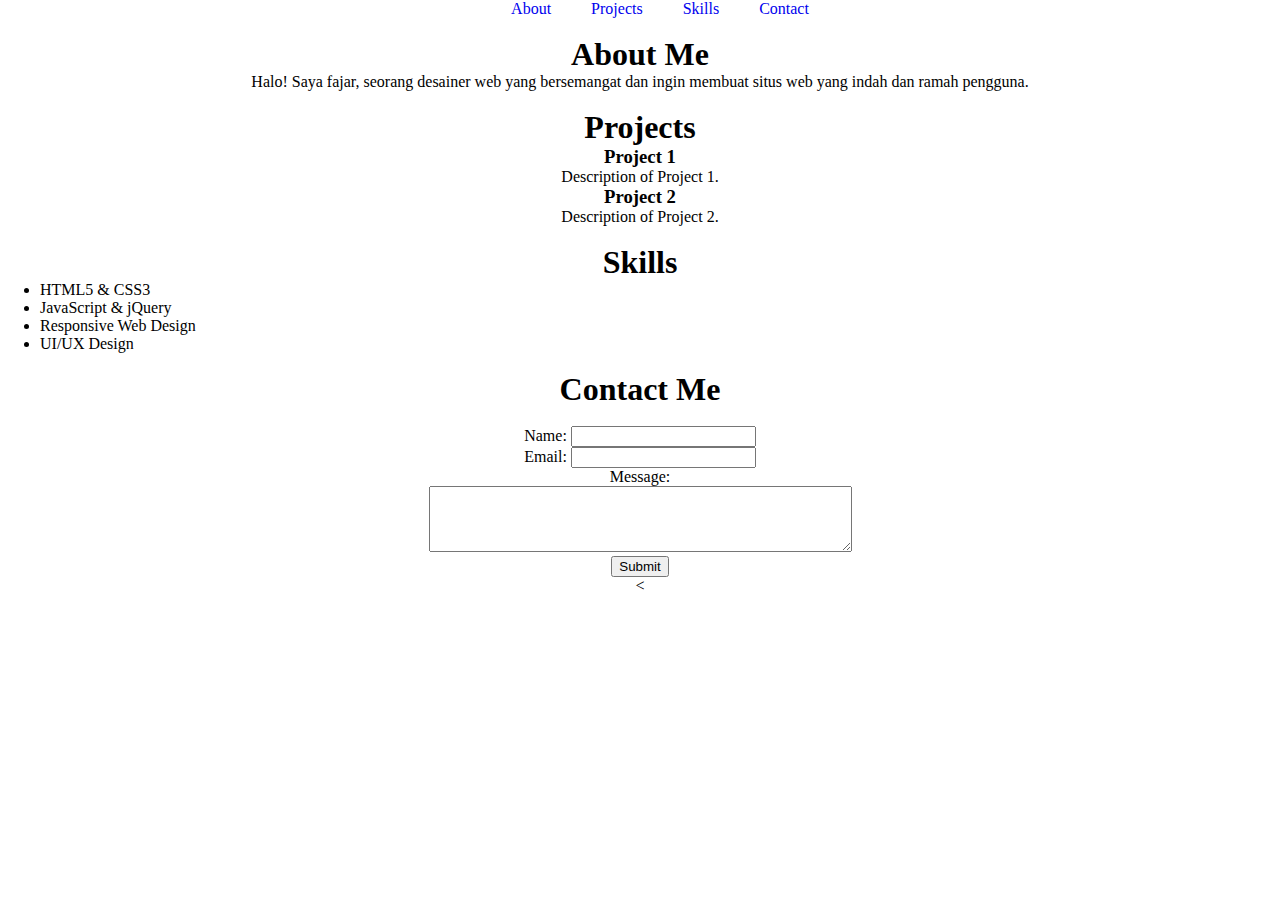
<file: index.html>
<!DOCTYPE html>
<html lang="en">
<head>
    <meta charset="UTF-8">
    <meta name="viewport" content="width=device-width, initial-scale=1.0">
    <link rel="stylesheet" href="style.css">
    <title>Document</title>
</head>
<body>
 <!-- Header Section -->
    <header>
        <nav>
            <div class="">
            <ul>
                <li><a href="#about">About</a></li>
                <li><a href="#projects">Projects</a></li>
                <li><a href="#skills">Skills</a></li>
                <li><a href="#contact">Contact</a></li>
            </div>
            </ul>
        </nav>
    </header>
    <!-- About Section -->
    <br>
    <section id="about">
        <center>
        <h1>About Me</h1>
        </center>
        <center>
        <p>Halo! Saya fajar, seorang desainer web yang bersemangat dan ingin membuat situs web yang indah dan ramah pengguna.</p>
        </center>
    </section>
<!-- Projects Section -->
<section id="projects">
    <center>
        <br>
        <h1>Projects</h1>
    <div class="project">
        <h3>Project 1</h3>
        <p>Description of Project 1.</p>
    </div>
    <div class="project">
        <h3>Project 2</h3>
        <p>Description of Project 2.</p>
    </div>
    </center>
    <!-- More project items can be added here -->
</section>
<br>
<!-- Skills Section -->
<section id="skills">
    <center>
        <h1>Skills</h1>
    </center>
        <ul>
            <li>HTML5 & CSS3</li>
            <li>JavaScript & jQuery</li>
            <li>Responsive Web Design</li>
            <li>UI/UX Design</li>
        </ul>


</section>
<br>
<!-- Contact Section -->
<section id="contact">
    <center>
        <h1>Contact Me</h1>
    </center>
    <br>
    <center>
        <div contact-container>
    <form action="submit_form.php" method="post">
        <label for="name">Name:</label>
        <input type="text" id="name" name="name" required><br>
        <label for="email">Email:</label>
        <input type="email" id="email" name="email" required><br>
        <label for="message">Message:</label><br>
        <textarea id="message" name="message" rows="4" cols="50" required></textarea><br>
        <button type="submit">Submit</button>
    </form>
    <</div>
    </center>
</section>
</body>
</html>
</file>
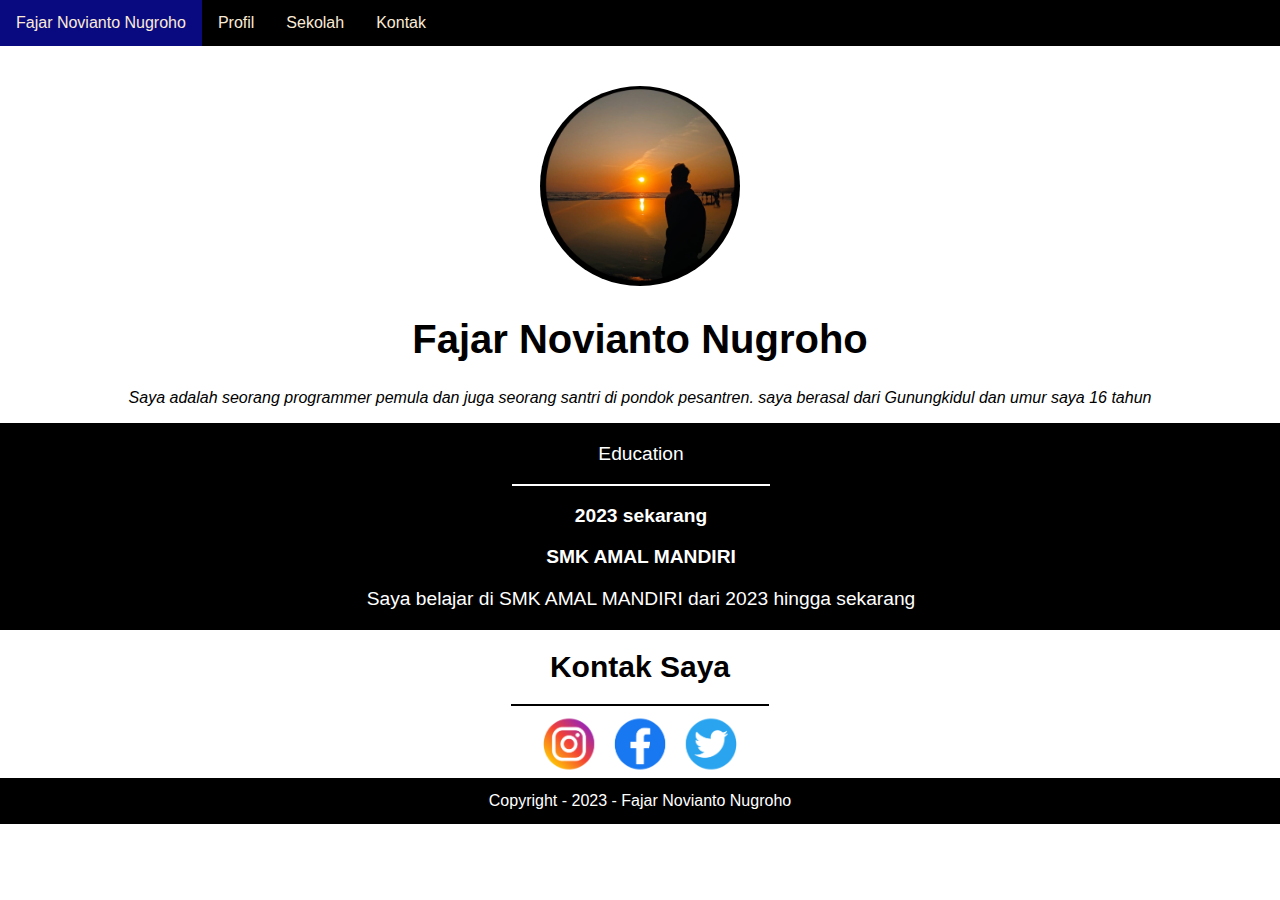
<file: tugas.html>
<!DOCTYPE html>
<html lang="en">
<head>
    <meta charset="UTF-8">
    <meta name="viewport" content="width=device-width, initial-scale=1.0">
    <link rel="stylesheet" href="tugas.css">
    <title>Document</title>
</head>
<body>
    <section id="navbar">
    <div class="navbar">
        <a href="#" class="a-navbar">Fajar Novianto Nugroho</a>
        <a href="#" class="a-navbar">Profil</a>
        <a href="#" class="a-navbar">Sekolah</a>
        <a href="#" class="a-navbar">Kontak</a>
    </div>
</section>
<section id="profil">
    <div style="padding: 20px;">
        <!-- Konten halaman web Anda -->
    </div>
    <center>  
    <img src="profil.jpg" alt="nama" class="rounded-image">
    <h1 style="font-size: 40px;">Fajar Novianto Nugroho</h1>
    <p style="font-style: italic;">Saya adalah seorang programmer pemula dan juga seorang santri di pondok pesantren.
    saya berasal dari Gunungkidul dan umur saya 16 tahun</p>
    </center>
    </section>
<section>
    <div class="kotak">
        <center>
        <div class="text">
        <p>Education</p>
        <hr size="2" color="white" width="20%">
        <p><b>2023 sekarang</b></p>
        <p><b>SMK AMAL MANDIRI</b></p>
        <p>Saya belajar di SMK AMAL MANDIRI dari 2023 hingga sekarang </p>
        </center>
        </div>
    </div>
</section>

<section id="isi">
    <center>
    <h1 style="font-size: 30px;">Kontak Saya</h1>
    <hr size="2" color="black" width="20%">
    </center>
<center>
<img src="logo-removebg-preview.png" alt="" height="60px";>
</center>
</section>

<section id="footer">
    <footer>
        Copyright - 2023 - Fajar Novianto Nugroho
    </footer>  
</section>
</body>
</html>
</file>
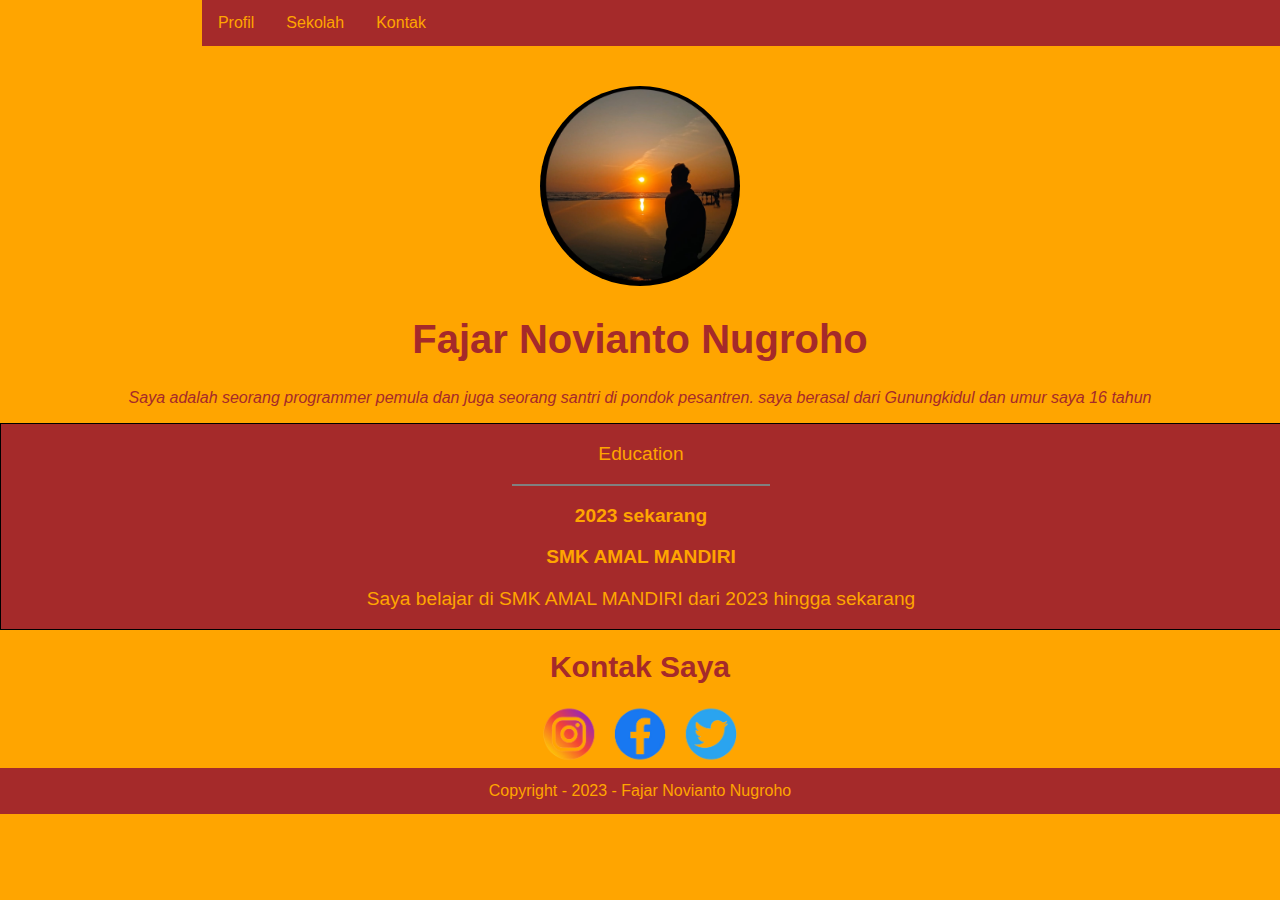
<file: tugas warna jelek/tugas.html>
<!DOCTYPE html>
<html lang="en">
<head>
    <meta charset="UTF-8">
    <meta name="viewport" content="width=device-width, initial-scale=1.0">
    <link rel="stylesheet" href="tugas.css">
    <title>Document</title>
</head>
<body>
    <section id="navbar">
    <div class="navbar">
        <a href="#" class="a-navbar">Fajar Novianto Nugroho</a>
        <a href="#" class="a-navbar">Profil</a>
        <a href="#" class="a-navbar">Sekolah</a>
        <a href="#" class="a-navbar">Kontak</a>
    </div>
</section>
<section id="profil">
    <div style="padding: 20px;">
        <!-- Konten halaman web Anda -->
    </div>
    <center>  
    <img src="profil.jpg" alt="nama" class="rounded-image">
    <h1  class="nama"  style="font-size: 40px;">Fajar Novianto Nugroho</h1>
    <p class="info" style="font-style: italic;">Saya adalah seorang programmer pemula dan juga seorang santri di pondok pesantren.
    saya berasal dari Gunungkidul dan umur saya 16 tahun</p>
    </center>
    </section>
<section>
    <div class="kotak">
        <center>
        <div class="text">
        <p>Education</p>
        <hr size="2" color="" width="20%">
        <p><b>2023 sekarang</b></p>
        <p><b>SMK AMAL MANDIRI</b></p>
        <p>Saya belajar di SMK AMAL MANDIRI dari 2023 hingga sekarang </p>
        </center>
        </div>
    </div>
</section>

<section id="isi">
    <center>
    <h1 class="info" style="font-size: 30px;">Kontak Saya</h1>
    <legend style="margin-top: 1px;"></legend>
    </div>
    </center>
<center>
<img src="logo-removebg-preview.png" alt="" height="60px";>
</center>
</section>

<section id="footer">
    <footer>
        Copyright - 2023 - Fajar Novianto Nugroho
    </footer>  
</section>
</body>
</html>
</file>
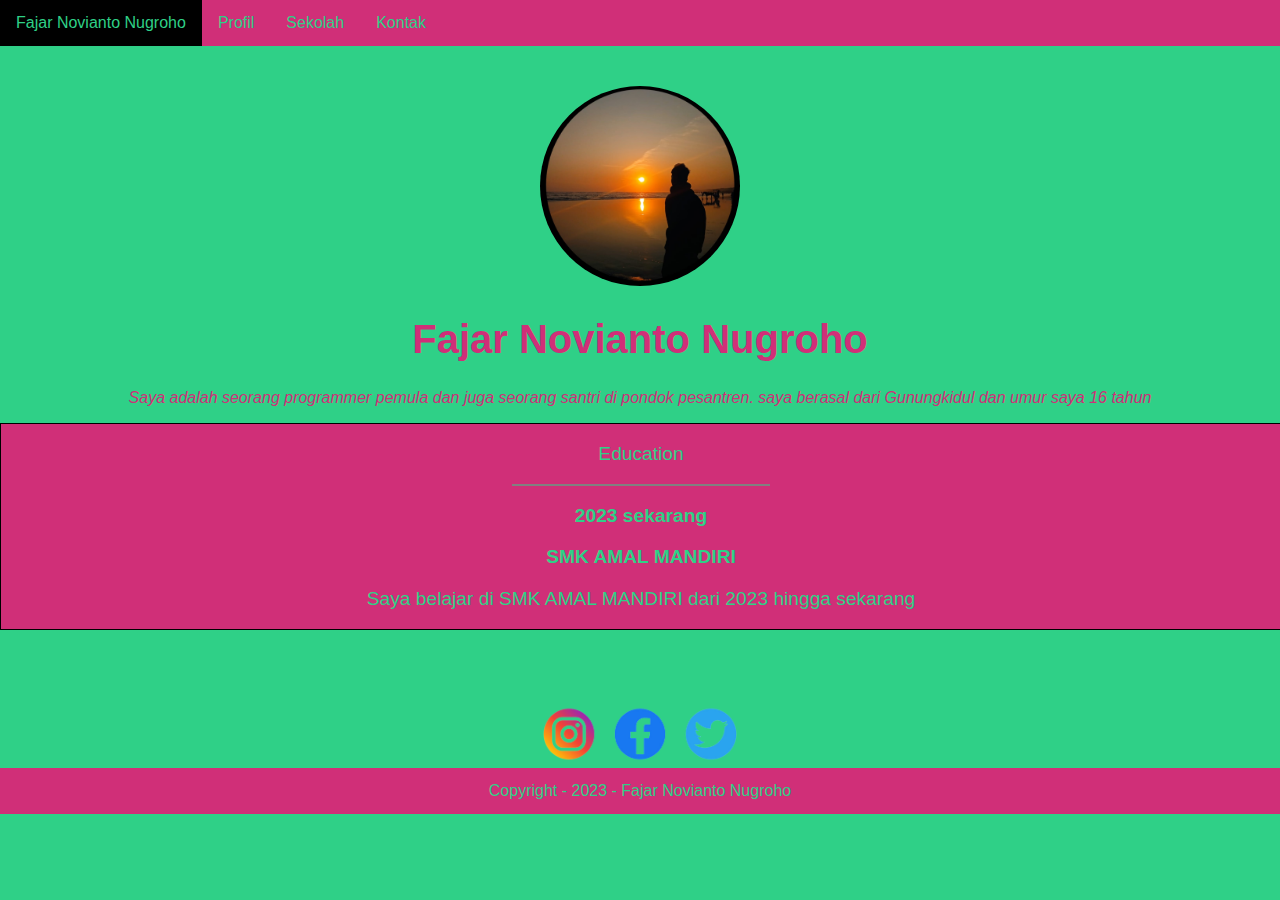
<file: tugas warna/tugas warna.html>
<!DOCTYPE html>
<html lang="en">
<head>
    <meta charset="UTF-8">
    <meta name="viewport" content="width=device-width, initial-scale=1.0">
    <link rel="stylesheet" href="tugas warna.css">
    <title>Document</title>
</head>
<body>
    <section id="navbar">
    <div class="navbar">
        <a href="#" class="a-navbar">Fajar Novianto Nugroho</a>
        <a href="#" class="a-navbar">Profil</a>
        <a href="#" class="a-navbar">Sekolah</a>
        <a href="#" class="a-navbar">Kontak</a>
    </div>
</section>
<section id="profil">
    <div style="padding: 20px;">
        <!-- Konten halaman web Anda -->
    </div>
    <center>  
    <img src="profil.jpg" alt="nama" class="rounded-image">
    <div class="profil">
    <h1 style="font-size: 40px;">Fajar Novianto Nugroho</h1>
    <p style="font-style: italic;">Saya adalah seorang programmer pemula dan juga seorang santri di pondok pesantren.
    saya berasal dari Gunungkidul dan umur saya 16 tahun</p>
    </div>
    </center>
    </section>
<section>
    <div class="kotak">
        <center>
        <div class="text">
        <p>Education</p>
        <hr size="2" color="" width="20%">
        <p><b>2023 sekarang</b></p>
        <p><b>SMK AMAL MANDIRI</b></p>
        <p>Saya belajar di SMK AMAL MANDIRI dari 2023 hingga sekarang </p>
        </center>
        </div>
    </div>
</section>

<section id="isi">
    <div class="kontak">
    <center>
    <h1 style="font-size: 30px;">Kontak Saya</h1>
    </div>
    </center>
<center>
<img src="logo-removebg-preview.png" alt="" height="60px";>
</center>
</section>

<section id="footer">
    <footer>
        Copyright - 2023 - Fajar Novianto Nugroho
    </footer>  
</section>
</body>
</html>
</file>
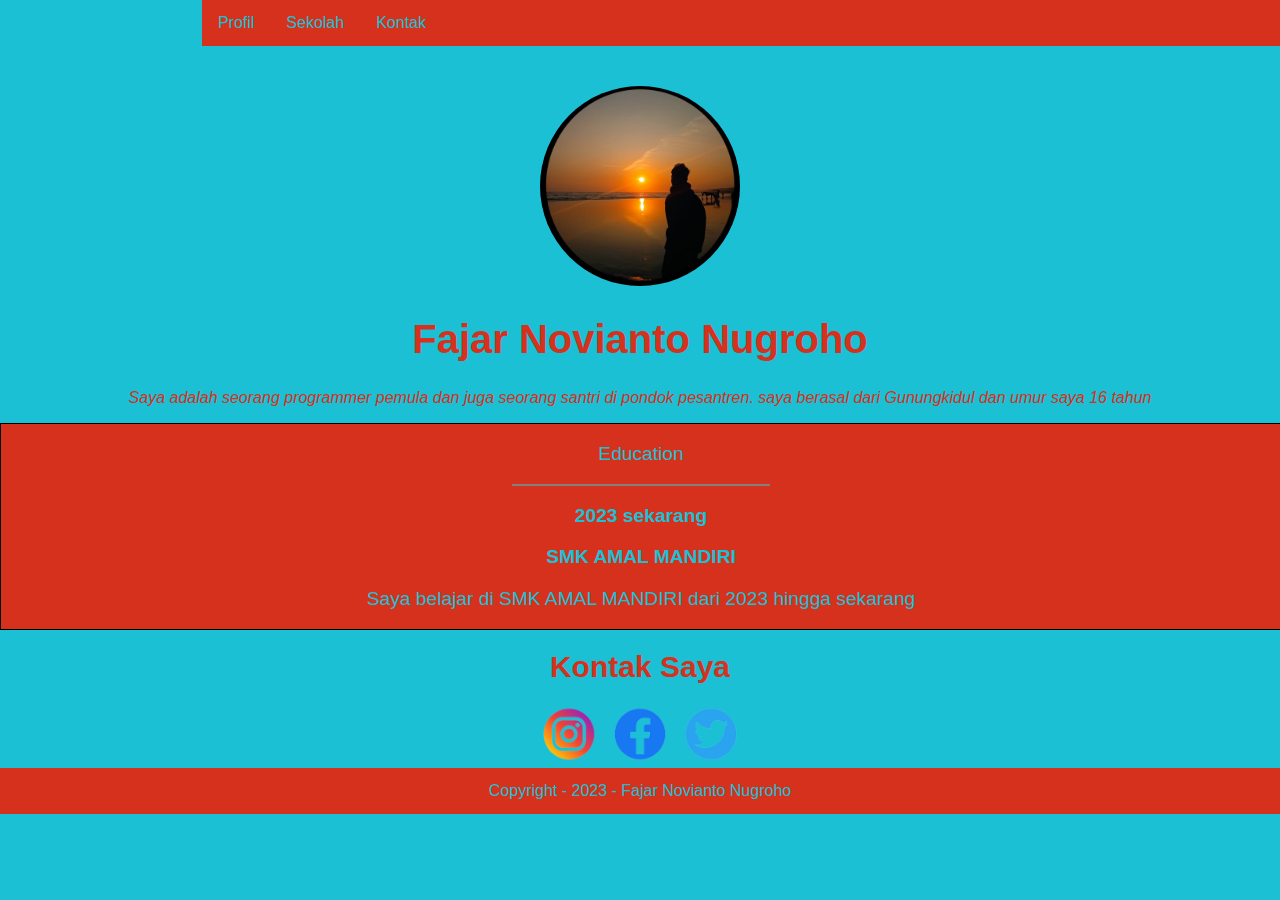
<file: warna yang bagus/warna1/warna1.html>
<!DOCTYPE html>
<html lang="en">
<head>
    <meta charset="UTF-8">
    <meta name="viewport" content="width=device-width, initial-scale=1.0">
    <link rel="stylesheet" href="warna1.css">
    <title>Document</title>
</head>
<body>
    <section id="navbar">
    <div class="navbar">
        <a href="#" class="a-navbar">Fajar Novianto Nugroho</a>
        <a href="#" class="a-navbar">Profil</a>
        <a href="#" class="a-navbar">Sekolah</a>
        <a href="#" class="a-navbar">Kontak</a>
    </div>
</section>
<section id="profil">
    <div style="padding: 20px;">
        <!-- Konten halaman web Anda -->
    </div>
    <center>  
    <img src="profil.jpg" alt="nama" class="rounded-image">
    <div class="profil">
    <h1 style="font-size: 40px;">Fajar Novianto Nugroho</h1>
    <p style="font-style: italic;">Saya adalah seorang programmer pemula dan juga seorang santri di pondok pesantren.
    saya berasal dari Gunungkidul dan umur saya 16 tahun</p>
    </div>
    </center>
    </section>
<section>
    <div class="kotak">
        <center>
        <div class="text">
        <p>Education</p>
        <hr size="2" color="" width="20%">
        <p><b>2023 sekarang</b></p>
        <p><b>SMK AMAL MANDIRI</b></p>
        <p>Saya belajar di SMK AMAL MANDIRI dari 2023 hingga sekarang </p>
        </center>
        </div>
    </div>
</section>

<section id="isi">
    <div class="kontak">
    <center>
    <h1 style="font-size: 30px;">Kontak Saya</h1>
    </div>
    </center>
<center>
<img src="logo-removebg-preview.png" alt="" height="60px";>
</center>
</section>

<section id="footer">
    <footer>
        Copyright - 2023 - Fajar Novianto Nugroho
    </footer>  
</section>
</body>
</html>
</file>
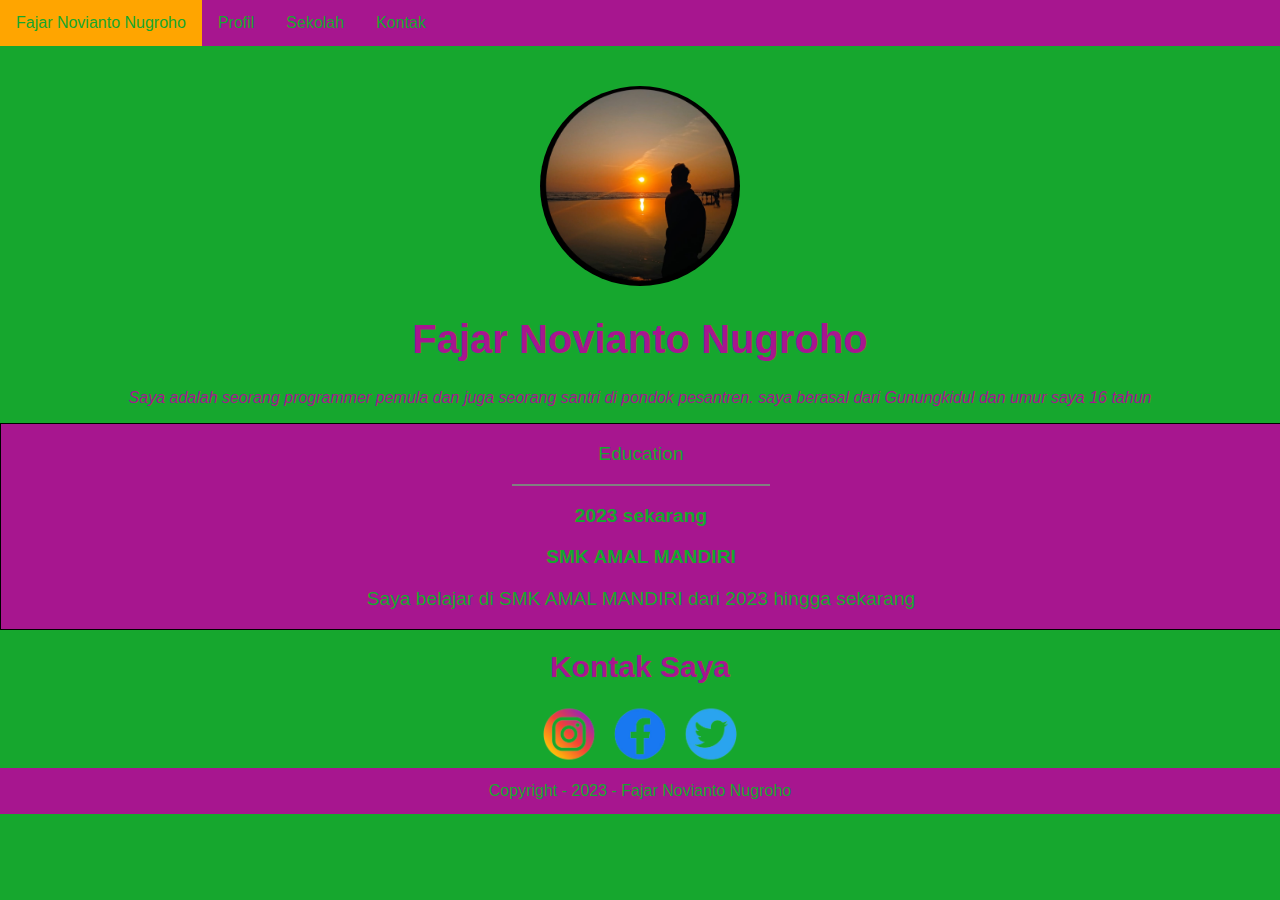
<file: warna yang bagus/warna2/warna2.html>
<!DOCTYPE html>
<html lang="en">
<head>
    <meta charset="UTF-8">
    <meta name="viewport" content="width=device-width, initial-scale=1.0">
    <link rel="stylesheet" href="warna2.css">
    <title>Document</title>
</head>
<body>
    <section id="navbar">
    <div class="navbar">
        <a href="#" class="a-navbar">Fajar Novianto Nugroho</a>
        <a href="#" class="a-navbar">Profil</a>
        <a href="#" class="a-navbar">Sekolah</a>
        <a href="#" class="a-navbar">Kontak</a>
    </div>
</section>
<section id="profil">
    <div style="padding: 20px;">
        <!-- Konten halaman web Anda -->
    </div>
    <center>  
    <img src="profil.jpg" alt="nama" class="rounded-image">
    <h1  class="nama"  style="font-size: 40px;">Fajar Novianto Nugroho</h1>
    <p class="info" style="font-style: italic;">Saya adalah seorang programmer pemula dan juga seorang santri di pondok pesantren.
    saya berasal dari Gunungkidul dan umur saya 16 tahun</p>
    </center>
    </section>
<section>
    <div class="kotak">
        <center>
        <div class="text">
        <p>Education</p>
        <hr size="2" color="" width="20%">
        <p><b>2023 sekarang</b></p>
        <p><b>SMK AMAL MANDIRI</b></p>
        <p>Saya belajar di SMK AMAL MANDIRI dari 2023 hingga sekarang </p>
        </center>
        </div>
    </div>
</section>

<section id="isi">
    <center>
    <h1 class="info" style="font-size: 30px;">Kontak Saya</h1>
    <legend style="margin-top: 1px;"></legend>
    </div>
    </center>
<center>
<img src="logo-removebg-preview.png" alt="" height="60px";>
</center>
</section>

<section id="footer">
    <footer>
        Copyright - 2023 - Fajar Novianto Nugroho
    </footer>  
</section>
</body>
</html>
</file>
<file: style.css>
*, html {
    padding: o;
    margin: 0;
    box-sizing: border-box;
}

nav {
    display: flex;
    justify-content: center;
}

nav ul {
    display: flex;
    list-style: none;
}

nav ul li a {
    text-decoration: none;
    margin: 0 10px;
    padding: 0 10px;
}

.contact-container{
width: 300px;
     margin: 0 auto;
            padding: 20px;
            border: 1px solid #ccc;
            border-radius: 5px;
}
</file>
<file: tugas.css>
body
{
    font-family: Arial,sans-serif;
    margin:0 ;
    padding: 0;
}

.navbar{
    background-color: black;
    overflow: hidden;
}

.navbar a {
    float: left;
    display: block;
    color: antiquewhite;
    text-align: center;
    padding: 14px 16px;
    text-decoration: none;
}

.a-navbar:hover {
    background-color: rgb(10, 10, 128);
}

.rounded-image {
    width: 200px; 
    height: 200px;
    border-radius: 100%;
}

.kotak {
        background-color:black;
        width: 100%;
        border: 1px solid black;
        margin: 0;
        margin-top: 0;
        margin-left: 0;
        margin-right: 0;
}

.text {
    font-size: larger;
    color: white;
}

footer {
    background-color: black;
    color: #fff; 
    padding: 14px; 
    text-align: center;
}
</file>
<file: tugas warna jelek/tugas.css>
body
{
    font-family: Arial,sans-serif;
    margin:0 ;
    padding: 0;
    background-color: orange;
}

.nama{
    color: brown;
}
.info{
color: brown;
}




.navbar{
    background-color: brown;
    overflow: hidden;
}

.navbar a {
    float: left;
    display: block;
    color: orange;
    text-align: center;
    padding: 14px 16px;
    text-decoration: none;
}

.a-navbar:hover {
    background-color: orange;
}

.rounded-image {
    width: 200px; 
    height: 200px;
    border-radius: 100%;
}

.kotak {
        background-color:brown;
        width: 100%;
        border: 1px solid black;
        margin: 0;
        margin-top: 0;
        margin-left: 0;
        margin-right: 0;
}

.text {
    font-size: larger;
    color: orange;
}

footer {
    background-color: brown;
    color: orange; 
    padding: 14px; 
    text-align: center;
}
</file>
<file: tugas warna/tugas warna.css>
body
{
    font-family: Arial,sans-serif;
    margin:0 ;
    padding: 0;
    background-color: #2FD087;
}

.navbar{
    background-color:#D02F78;
    overflow: hidden;
    display: block;
}

.navbar a {
    float: left;
    display: block;
    color: #2FD087;
    text-align: center;
    padding: 14px 16px;
    text-decoration: none;
}

.a-navbar:hover {
    background-color:black;
}

.rounded-image {
    width: 200px; 
    height: 200px;
    border-radius: 100%;
}
.profil{
color: #D02F78;
}

.kotak {
    display: block;
    background-color:#D02F78 ;
    width: 100%;
    border: 1px solid black;
    margin: 0;
    margin-top: 0;
    margin-left: 0;
    margin-right: 0;
}

.text {
    font-size: larger;
    color: #2FD087;
}
.kontak{
color: #2FD087;
}

footer {
    background-color: #D02F78;
    color: #2FD087; 
    padding: 14px; 
    text-align: center;
    display: block;
}
</file>
<file: warna yang bagus/warna1/warna1.css>
body
{
    font-family: Arial,sans-serif;
    margin:0 ;
    padding: 0;
    background-color: #1cc0d5;
}

.navbar{
    background-color:#D5311C;
    overflow: hidden;
    display: block;
}

.navbar a {
    float: left;
    display: block;
    color: #1cc0d5;
    text-align: center;
    padding: 14px 16px;
    text-decoration: none;
}

.a-navbar:hover {
    background-color:#1cc0d5;
}

.rounded-image {
    width: 200px; 
    height: 200px;
    border-radius: 100%;
}
.profil{
color: #D5311C;
}

.kotak {
    display: block;
    background-color:#D5311C ;
    width: 100%;
    border: 1px solid black;
    margin: 0;
    margin-top: 0;
    margin-left: 0;
    margin-right: 0;
}

.text {
    font-size: larger;
    color: #1cc0d5;
}
.kontak{
color: #D5311C;
}

footer {
    background-color: #D5311C;
    color: #1cc0d5; 
    padding: 14px; 
    text-align: center;
    display: block;
}
</file>
<file: warna yang bagus/warna2/warna2.css>
body
{
    font-family: Arial,sans-serif;
    margin:0 ;
    padding: 0;
    background-color: #16A72E;
}

.nama{
    color: #A7168F;
}
.info{
color: #A7168F;
}




.navbar{
    background-color: #A7168F;
    overflow: hidden;
}

.navbar a {
    float: left;
    display: block;
    color: #16A72E;
    text-align: center;
    padding: 14px 16px;
    text-decoration: none;
}

.a-navbar:hover {
    background-color: orange;
}

.rounded-image {
    width: 200px; 
    height: 200px;
    border-radius: 100%;
}

.kotak {
        background-color:#A7168F;
        width: 100%;
        border: 1px solid black;
        margin: 0;
        margin-top: 0;
        margin-left: 0;
        margin-right: 0;
}

.text {
    font-size: larger;
    color: #16A72E;
}

footer {
    background-color: #A7168F;
    color: #16A72E; 
    padding: 14px; 
    text-align: center;
}
</file>
